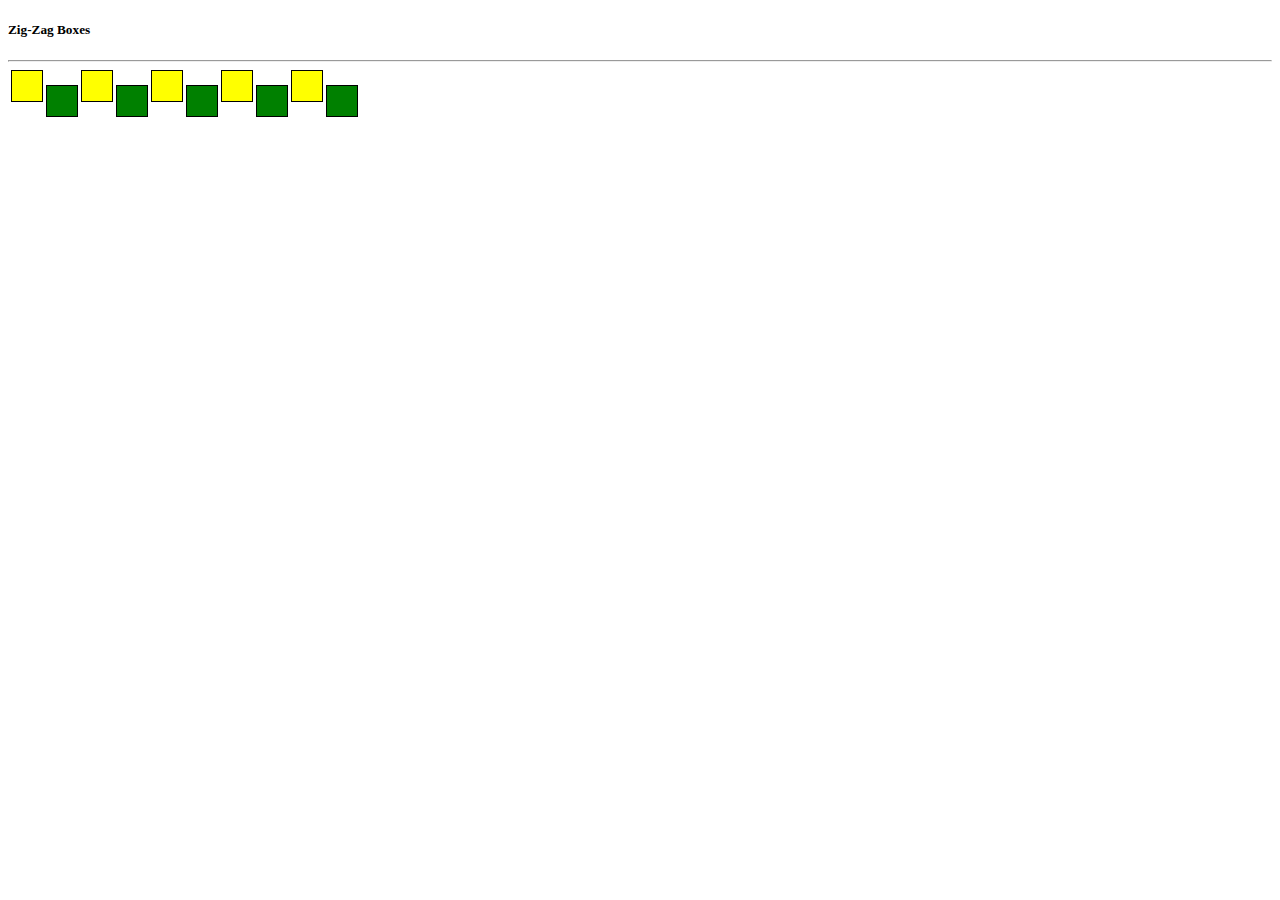
<file: EX1/index.html>
<!DOCTYPE html>
<html lang="en">
  <head>
    <meta charset="UTF-8" />
    <meta name="viewport" content="width=device-width, initial-scale=1.0" />
    <link rel="stylesheet" href="style.css" />
    <title>EX1</title>
  </head>
  <body>
    <h5>Zig-Zag Boxes</h5>
    <hr />
    <div class="div-background">
      <div class="div-box-1"></div>
      <div class="div-box-2"></div>
      <div class="div-box-3"></div>
      <div class="div-box-4"></div>
      <div class="div-box-5"></div>
      <div class="div-box-6"></div>
      <div class="div-box-7"></div>
      <div class="div-box-8"></div>
      <div class="div-box-9"></div>
      <div class="div-box-10"></div>
    </div>
  </body>
</html>
</file>
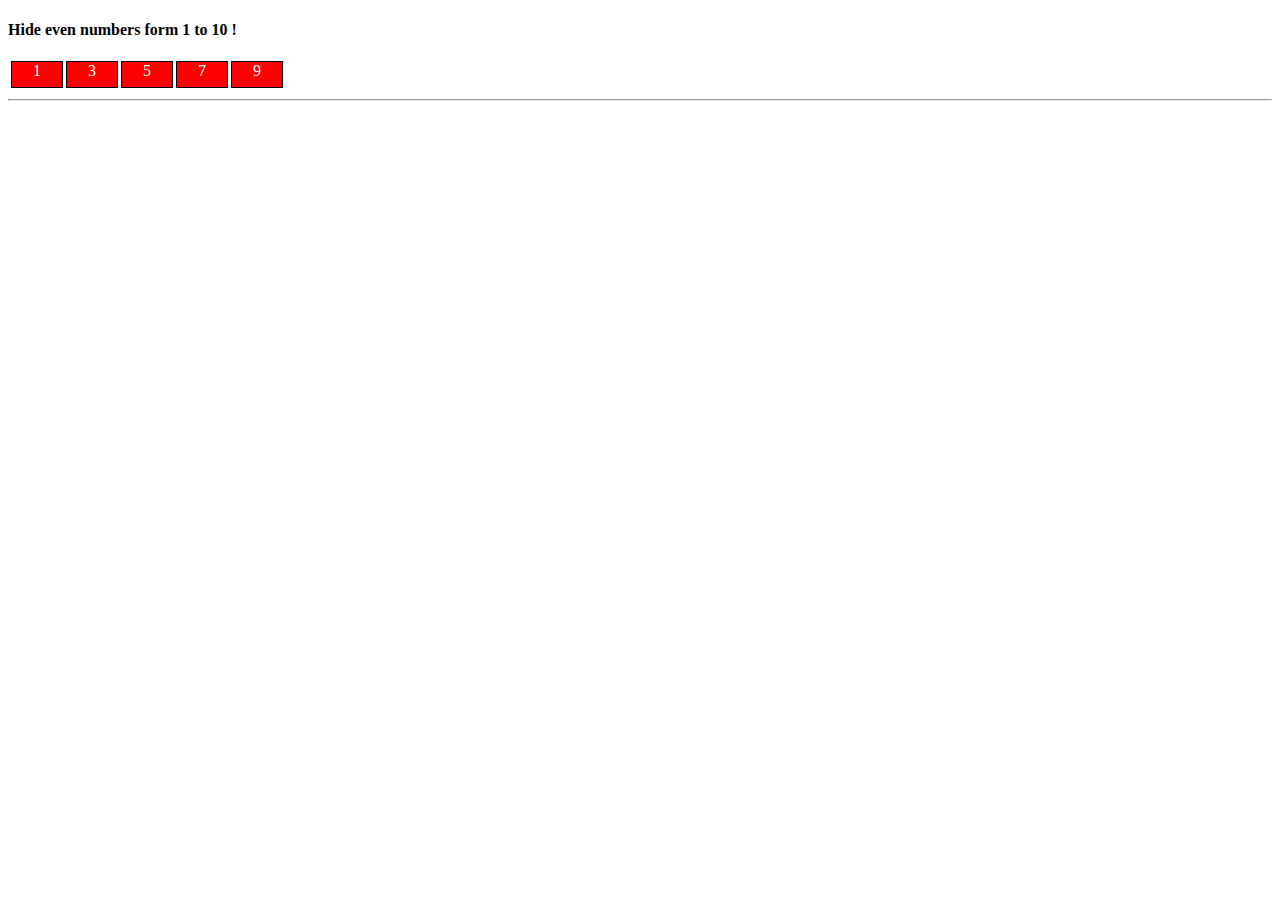
<file: EX2/index.html>
<!DOCTYPE html>
<html lang="en">
  <head>
    <meta charset="UTF-8" />
    <meta name="viewport" content="width=device-width, initial-scale=1.0" />
    <link rel="stylesheet" href="style.css" />
    <title>EX2</title>
  </head>
  <body>
    <h4>Hide even numbers form 1 to 10 !</h4>
    <div class="div-background">
      <div class="div-box-1">1</div>
      <div class="div-box-2">2</div>
      <div class="div-box-3">3</div>
      <div class="div-box-4">4</div>
      <div class="div-box-5">5</div>
      <div class="div-box-6">6</div>
      <div class="div-box-7">7</div>
      <div class="div-box-8">8</div>
      <div class="div-box-9">9</div>
      <div class="div-box-10">10</div>
    </div>
    <hr />
  </body>
</html>
</file>
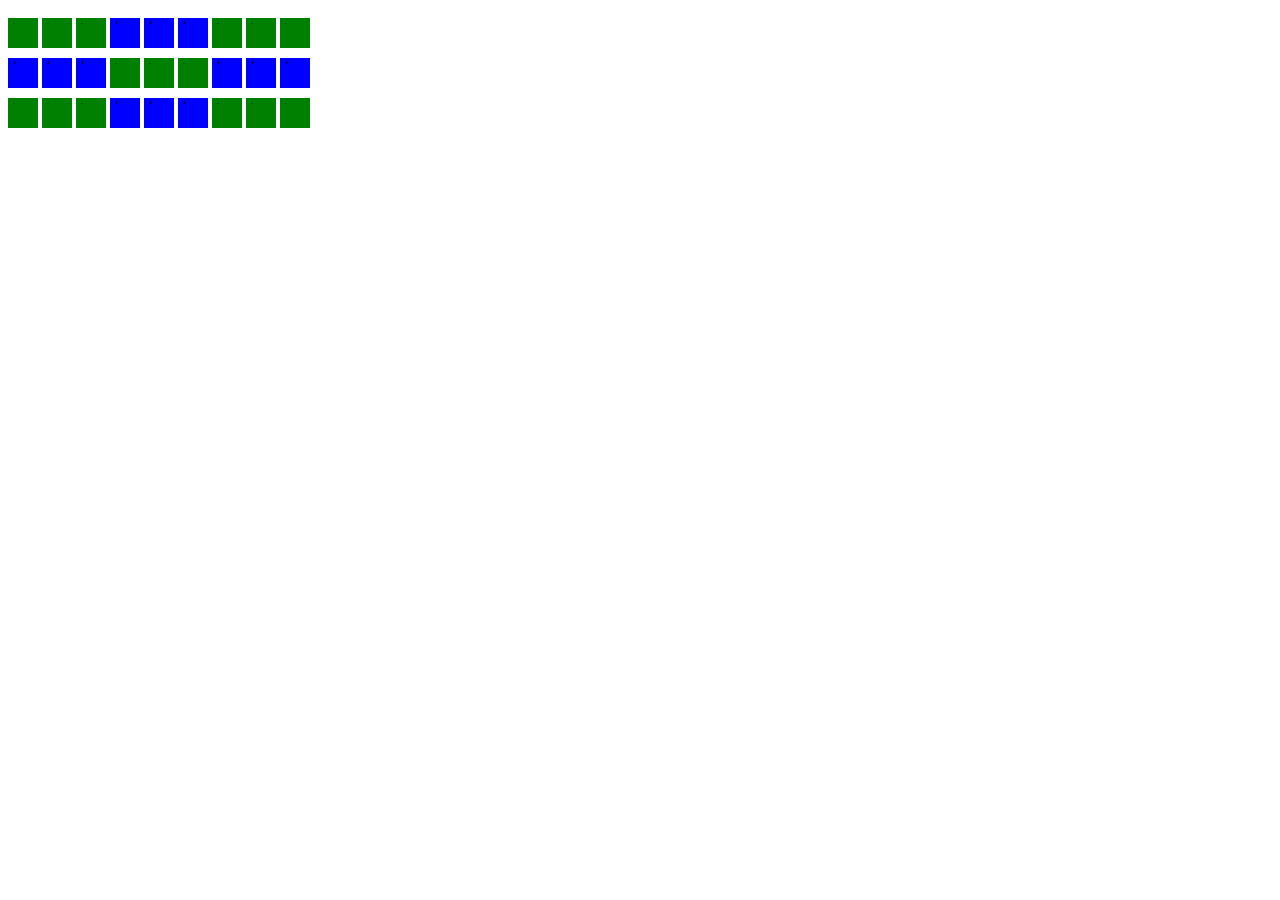
<file: EX3/index.html>
<!DOCTYPE html>
<html lang="en">
  <head>
    <meta charset="UTF-8" />
    <meta name="viewport" content="width=device-width, initial-scale=1.0" />
    <link rel="stylesheet" href="style.css" />
    <title>EX3</title>
  </head>
  <body>
    <div class="div-background-1">
      <div class="div-file-box-1">
        <div class="div-box-1">.</div>
        <div class="div-box-2">.</div>
        <div class="div-box-3">.</div>
      </div>
      <div class="div-file-box-2">
        <div class="div-box-4">x</div>
        <div class="div-box-5">x</div>
        <div class="div-box-6">x</div>
      </div>
      <div class="div-file-box-3">
        <div class="div-box-7">.</div>
        <div class="div-box-8">.</div>
        <div class="div-box-9">.</div>
      </div>
    </div>
    <div class="div-background-2">
      <div class="div-file-box-4">
        <div class="div-box-10">x</div>
        <div class="div-box-11">x</div>
        <div class="div-box-12">x</div>
      </div>
      <div class="div-file-box-5">
        <div class="div-box-13">.</div>
        <div class="div-box-14">.</div>
        <div class="div-box-15">.</div>
      </div>
      <div class="div-file-box-6">
        <div class="div-box-16">x</div>
        <div class="div-box-17">x</div>
        <div class="div-box-18">x</div>
      </div>
    </div>
    <div class="div-background-3">
      <div class="div-file-box-7">
        <div class="div-box-19">.</div>
        <div class="div-box-20">.</div>
        <div class="div-box-21">.</div>
      </div>
      <div class="div-file-box-8">
        <div class="div-box-22">x</div>
        <div class="div-box-23">x</div>
        <div class="div-box-24">x</div>
      </div>
      <div class="div-file-box-9">
        <div class="div-box-25">.</div>
        <div class="div-box-26">.</div>
        <div class="div-box-27">.</div>
      </div>
    </div>
  </body>
</html>
</file>
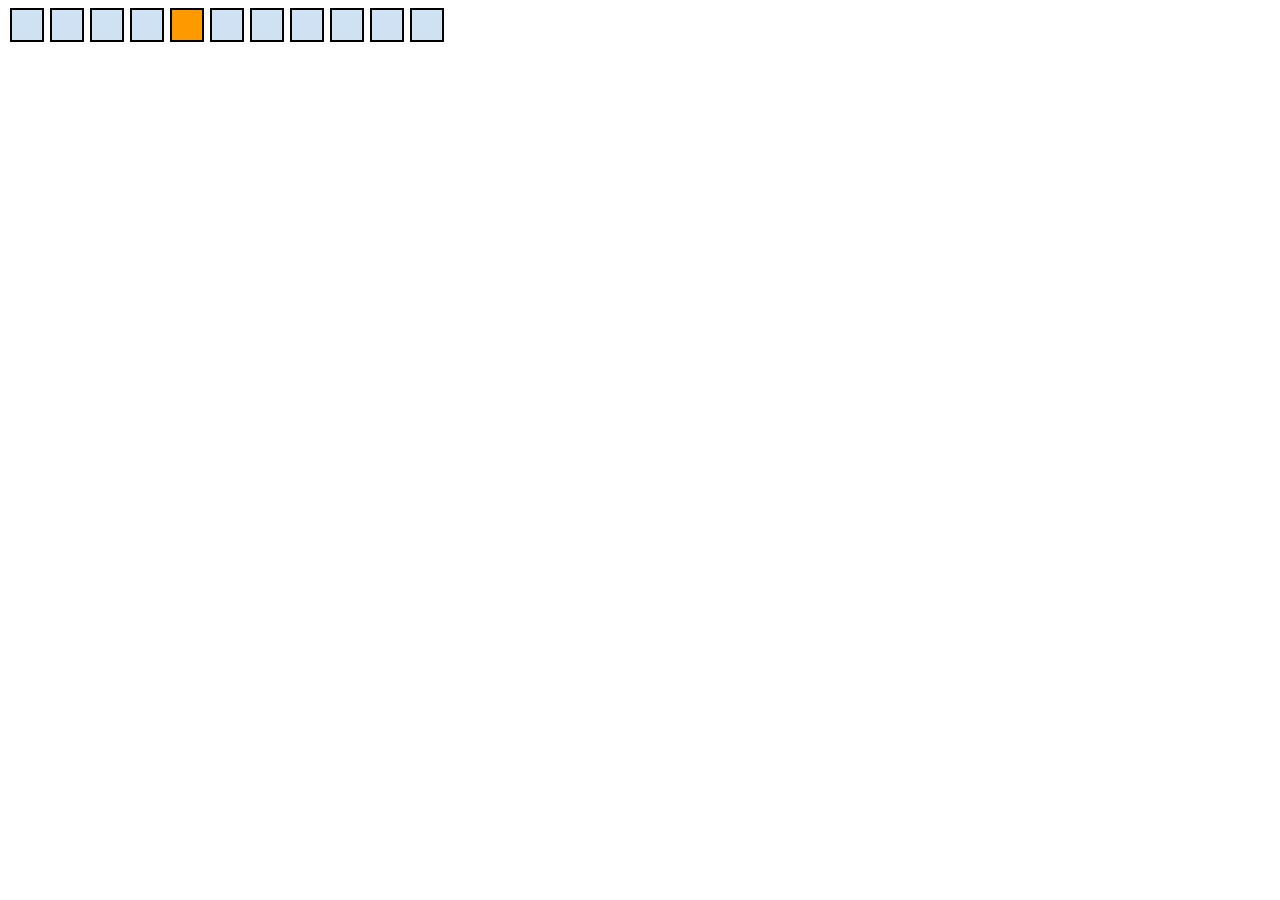
<file: EX4/index.html>
<!DOCTYPE html>
<html lang="en">
  <head>
    <meta charset="UTF-8" />
    <meta name="viewport" content="width=device-width, initial-scale=1.0" />
    <link rel="stylesheet" href="style.css" />
    <title>EX4</title>
  </head>
  <body>
    <div class=""></div>
    <div class=""></div>
    <div class=""></div>
    <div class=""></div>
    <div class=""></div>
    <div class=""></div>
    <div class=""></div>
    <div class=""></div>
    <div class=""></div>
    <div class=""></div>
    <div class=""></div>
  </body>
</html>
</file>
<file: EX1/style.css>
.div-background div {
  width: 30px;
  height: 30px;
  background-color: yellow;
  float: inline-start;
  margin-left: 3px;
  border: 1px solid black;
}

.div-background div:nth-child(even) {
  background-color: green;
  margin-top: 15px;
}
</file>
<file: EX2/style.css>
.div-background div {
  background-color: red;
  width: 50px;
  height: 25px;
  float: inline-start;
  margin-left: 3px;
  border: 1px solid black;
  text-align: center;
  color: white;
}
hr {
  margin-top: 60px;
}
.div-background div:nth-child(even) {
  display: none;
}
</file>
<file: EX3/style.css>
.div-file-box-1 :nth-child(1n + 1),
.div-file-box-3 :nth-child(1n + 1),
.div-file-box-5 :nth-child(1n + 1),
.div-file-box-7 :nth-child(1n + 1),
.div-file-box-9 :nth-child(1n + 1) {
  background-color: green;
}

.div-background-1 div div,
.div-background-2 div div,
.div-background-3 div div {
  background-color: blue;
  margin-top: 10px;
  width: 25px;
  height: 30px;
  padding-left: 5px;
  font-size: 7px;
}

.div-background-1 div,
.div-background-2 div,
.div-background-3 div {
  display: inline-block;
}
</file>
<file: EX4/style.css>
div {
  width: 30px;
  height: 30px;
  background-color: #cfe2f3;
  display: inline-block;
  margin-left: 2px;
  border: 2px solid black;
}
/* 1 */
div:nth-child(5) {
  background-color: #ff9900;
}

/* 2 */
/* div:nth-child(+n + 6) {
    background-color: #FF9900;
} */

/* 3 */
/* div:nth-child(-n + 5) {
    background-color: #FF9900;
} */

/* 4 */
/* div:nth-child(4n) {
    background-color: #FF9900;
} */

/* 5 */
/* div:nth-child(n + 7) {
    background-color: #FF9900;
} */

/* 6 */
/* div:nth-child(n + 2) {
    background-color: #FF9900;
} */
</file>
